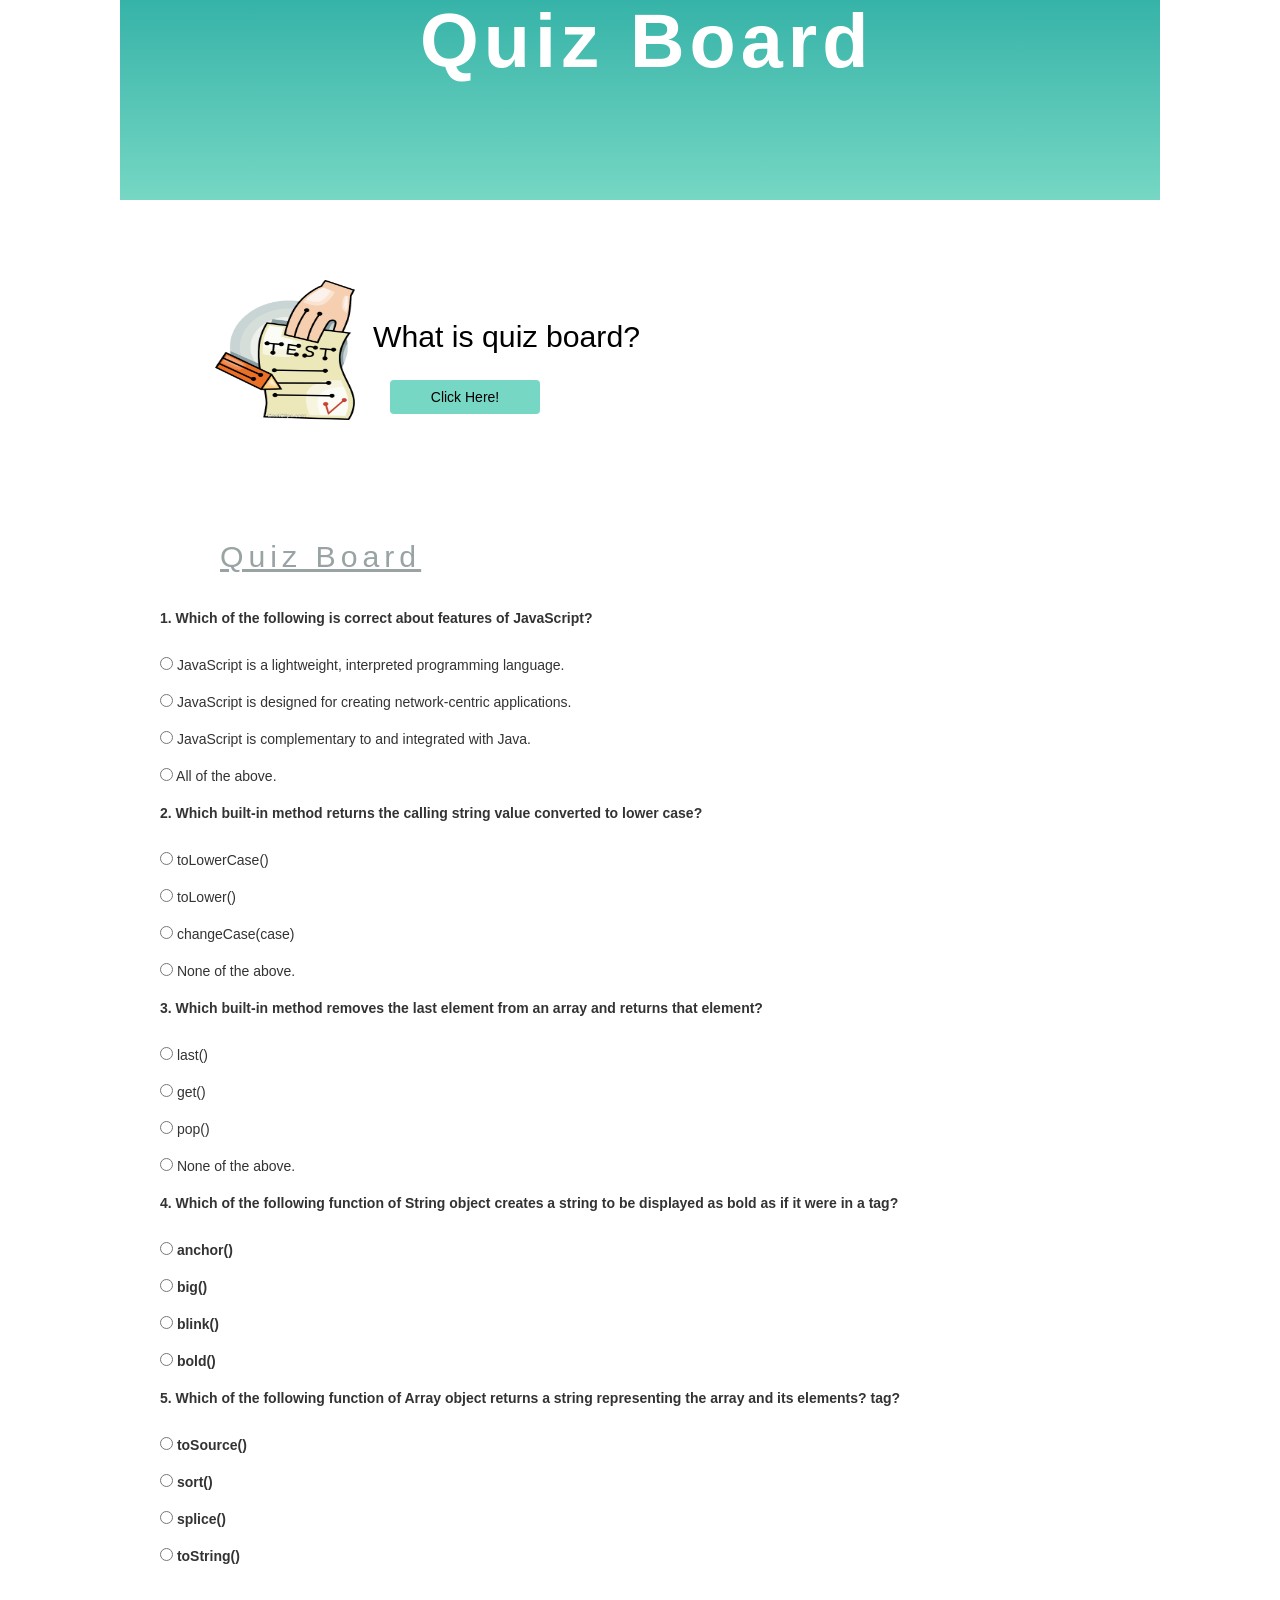
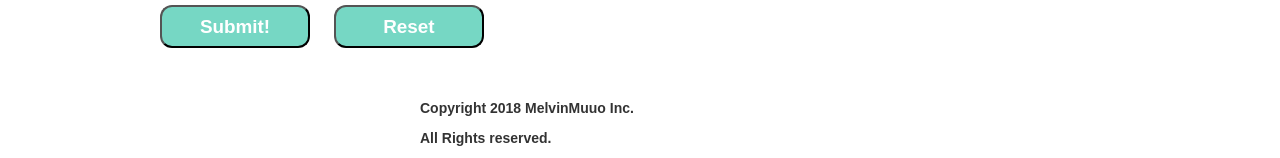
<file: index.html>
<!DOCTYPE html>
<html lang="en" dir="ltr">
  <head>
    <meta charset="utf-8">
    <link href="css/bootstrap.css" rel="stylesheet" type="text/css">
    <link href="css/styles.css" rel="stylesheet" type="text/css">
    <link rel="stylesheet" href="https://maxcdn.bootstrapcdn.com/bootstrap/3.4.0/css/bootstrap.min.css">
    <script src="https://ajax.googleapis.com/ajax/libs/jquery/3.3.1/jquery.min.js"></script>
    <script src="https://maxcdn.bootstrapcdn.com/bootstrap/3.4.0/js/bootstrap.min.js"></script>
    <script src="https://code.jquery.com/jquery-3.3.1.min.js" integrity="sha256-FgpCb/KJQlLNfOu91ta32o/NMZxltwRo8QtmkMRdAu8=" crossorigin="anonymous"></script>
    <link href="css/custom.css" rel="stylesheet" type="text/css">
    <script src="js/scripts.js"></script><title>Quiz Board</title>
  </head>
  <body>
    <div class="container">
      <div class="heading">
        <h1 class="header1">Quiz Board</h1>
      </div>
      <img class="test1" src="images/test.png" alt="This is an image that represents me" width="140" height="140">
      <div class="information">
        <h2 class="header2">What is quiz board?</h2>
      </div>
      <div class="button1">
        <!-- Trigger the modal with a button -->
        <button type="button" class="btn" data-toggle="modal" data-target="#myModal">Click Here!</button>
      </div>
      <!-- Modal -->
      <div class="modal fade" id="myModal" role="dialog">
        <div class="modal-dialog">

          <!-- Modal content-->
          <div class="modal-content">
            <div class="modal-header">
              <button type="button" class="close" data-dismiss="modal">&times;</button>
              <h4 class="modal-title">Quiz board is...</h4>
            </div>
            <div class="modal-body">
              <p>A website that offers multiple choice questions to students. Students get to test their understanding of the content that they have covered.</p>
              <p>The student should ensure that they answer all the qusetions.</p>
              <p>On completion, click on the submit button upon which you'll receive your results.</p>
            </div>
            <div class="modal-footer">
              <button type="button" class="btn btn-default" data-dismiss="modal">Close</button>
            </div>
          </div>
        </div>
      </div>
      <h3 class="header3">Quiz Board</h3>
      <div id="answers">
        <form id="add">
          <p><b>1. Which of the following is correct about features of JavaScript?</b></p>
            <input type="radio" name="question1" value="wrong" /> JavaScript is a lightweight, interpreted programming language.<br />
            <input type="radio" name="question1" value="wrong" /> JavaScript is designed for creating network-centric applications.<br />
            <input type="radio" name="question1" value="wrong" /> JavaScript is complementary to and integrated with Java.<br />
            <input type="radio" name="question1" value="right" /> All of the above.<br />
          <p><b>2. Which built-in method returns the calling string value converted to lower case?</b></p>
            <input type="radio" name="question2" value="right" /> toLowerCase()<br />
            <input type="radio" name="question2" value="wrong" /> toLower()<br />
            <input type="radio" name="question2" value="wrong" /> changeCase(case)<br />
            <input type="radio" name="question2" value="wrong" /> None of the above.<br />
          <p><b>3.  Which built-in method removes the last element from an array and returns that element?</b></p>
            <input type="radio" name="question3" value="wrong" /> last()<br />
            <input type="radio" name="question3" value="wrong" /> get()<br />
            <input type="radio" name="question3" value="right" /> pop()<br />
            <input type="radio" name="question3" value="wrong" /> None of the above.<br />
          <p><b>4. Which of the following function of String object creates a string to be displayed as bold as if it were in a <b> tag?</b></p>
            <input type="radio" name="question4" value="wrong" /> anchor()<br />
            <input type="radio" name="question4" value="wrong" /> big()<br />
            <input type="radio" name="question4" value="wrong" /> blink()<br />
            <input type="radio" name="question4" value="right" /> bold()<br />
          <p><b>5. Which of the following function of Array object returns a string representing the array and its elements? <b> tag?</b></p>
            <input type="radio" name="question5" value="wrong" /> toSource()<br />
            <input type="radio" name="question5" value="wrong" /> sort()<br />
            <input type="radio" name="question5" value="wrong" /> splice()<br />
            <input type="radio" name="question5" value="right" /> toString()<br />
          <button type="button" id="button2">Submit!</button>
          <input type="reset" id="button3">
        </form>
        <div id="result"></div>
      </div>
      <div class="footer">
        <p>Copyright 2018 MelvinMuuo Inc.</p>
        <p>All Rights reserved.</p>
      </div>
    </div>
  </body>
</html>
</file>
<file: css/styles.css>
.heading {
  margin-left: 50px;
  margin-right: 50px;
  margin-top: -20px;
  background-image: linear-gradient(#36b3a8, #76D7C4);
  height: 200px;
  font-size: 0.8cm
}
.header1 {
  letter-spacing: 0.0666667em;
  font-size: 2cm;
  font-weight: bold;
  margin-left: 300px;
  color: white;
}
.button1 {
  margin-left: 300px;
  margin-top: -50px;
  height: 100px;
}
.test1 {
  margin-top: 80px;
  margin-left: 145px;
}
.information {
  float: right;
  margin-right: 570px;
  margin-top: 100px;
}
.header2 {
  font-family: inherit;
  color: black;
  font-size: 0.8cm;
}
.header3 {
  text-decoration: underline;
  font-size: 0.8cm;
  color: #99A3A4;
  letter-spacing: 5px;
  margin-left: 150px;
  height: 50px;
  margin-top: 70px;
}
#answers {
  margin-left: 90px;
  line-height: 37px;
}
#button2 {
  border-radius: 12px;
  margin-top: 30px;
  width: 150px;
  background-color: #76D7C4;
  color: white;
  font-size: 0.5cm;
}
#result {
  font-size: 0.5cm;
  margin-top: 20px;
  font-family: monospace;
}
.footer {
  margin-top: 50px;
  margin-left: 350px;
}
#button3 {
  border-radius: 12px;
  margin-top: 30px;
  width: 150px;
  background-color: #76D7C4;
  color: white;
  font-size: 0.5cm;
  margin-left: 20px;
}
.btn {
  border-radius: 50%;
  margin-top: 30px;
  width: 150px;
  background-color: #76D7C4;
  color: black;
  font-size: 0.5cm;
  margin-left: 20px;
  margin-top: 10px;
}
</file>
<file: css/custom.css>
.modal-dialog  {
  width: 75%;
}
</file>
